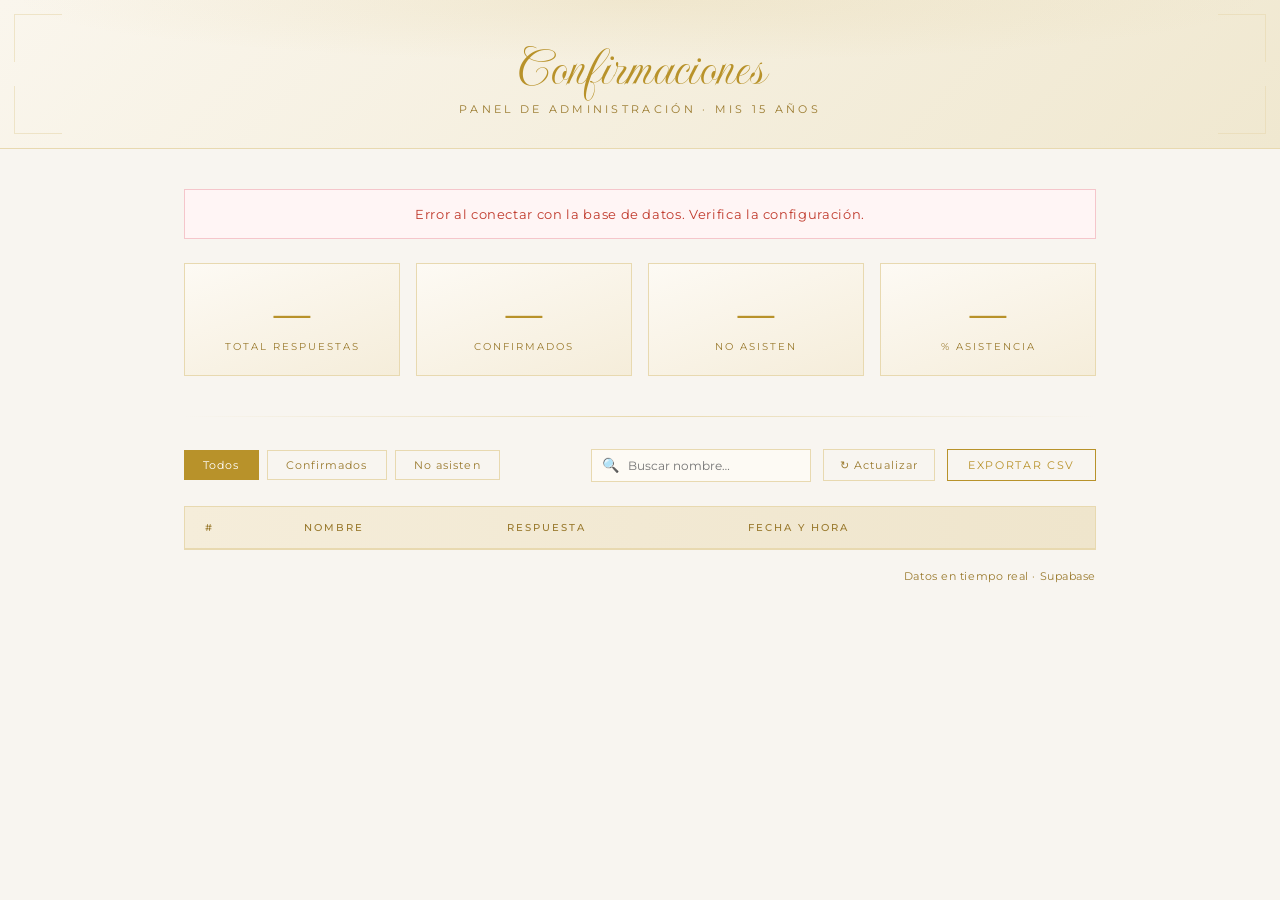
<file: admin.html>
<!doctype html>
<html lang="es">
<head>
  <meta charset="utf-8"/>
  <meta name="viewport" content="width=device-width, initial-scale=1"/>
  <title>Panel de Confirmaciones — Mis 15</title>

  <link rel="preconnect" href="https://fonts.googleapis.com">
  <link rel="preconnect" href="https://fonts.gstatic.com" crossorigin>
  <link href="https://fonts.googleapis.com/css2?family=Imperial+Script&family=Cormorant+Garamond:ital,wght@0,400;0,600;1,400&family=Montserrat:wght@300;400;500;600&display=swap" rel="stylesheet">

  <style>
    :root {
      --gold:        #b8922a;
      --gold-light:  #c9a84c;
      --gold-pale:   #e8d9b0;
      --cream:       #f8f5f0;
      --cream-dark:  #f0ead8;
      --brown-deep:  #5a3e10;
      --brown-mid:   #7a5a1e;
      --brown-soft:  #9a7a2e;
      --shadow-gold: rgba(184,146,42,0.15);
    }

    *, *::before, *::after { box-sizing: border-box; margin: 0; padding: 0; }

    body {
      background: var(--cream);
      font-family: 'Montserrat', sans-serif;
      color: var(--brown-deep);
      min-height: 100vh;
    }

    /* ── Header ── */
    header {
      background: linear-gradient(135deg, #faf6ed 0%, #f0e8d0 100%);
      border-bottom: 1px solid var(--gold-pale);
      padding: 2.5rem 2rem 2rem;
      text-align: center;
      position: relative;
      overflow: hidden;
    }
    header::before {
      content: '';
      position: absolute;
      inset: 0;
      background: radial-gradient(ellipse 70% 60% at 50% 0%, rgba(201,168,76,0.12) 0%, transparent 70%);
      pointer-events: none;
    }
    .header-script {
      font-family: 'Imperial Script', cursive;
      font-size: 56px;
      color: var(--gold);
      line-height: 1;
      display: block;
    }
    .header-sub {
      font-size: 11px;
      letter-spacing: 0.3em;
      text-transform: uppercase;
      color: var(--brown-soft);
      margin-top: 0.4rem;
    }
    .corner-ornament {
      position: absolute;
      width: 48px; height: 48px;
      border-color: var(--gold-pale);
      border-style: solid;
      opacity: 0.6;
    }
    .corner-ornament.tl { top: 14px; left: 14px; border-width: 1px 0 0 1px; }
    .corner-ornament.tr { top: 14px; right: 14px; border-width: 1px 1px 0 0; }
    .corner-ornament.bl { bottom: 14px; left: 14px; border-width: 0 0 1px 1px; }
    .corner-ornament.br { bottom: 14px; right: 14px; border-width: 0 1px 1px 0; }

    /* ── Layout ── */
    .page-body {
      max-width: 960px;
      margin: 0 auto;
      padding: 2.5rem 1.5rem 4rem;
    }

    /* ── Loading / error banner ── */
    .status-banner {
      text-align: center;
      padding: 1rem;
      font-size: 13px;
      letter-spacing: 0.05em;
      margin-bottom: 1.5rem;
      border: 1px solid var(--gold-pale);
      color: var(--brown-soft);
      background: #fdfaf4;
      display: none;
    }
    .status-banner.visible { display: block; }
    .status-banner.error   { color: #c0392b; border-color: #f5c6cb; background: #fff5f5; }

    /* ── Stat cards ── */
    .stats-grid {
      display: grid;
      grid-template-columns: repeat(auto-fit, minmax(180px, 1fr));
      gap: 1rem;
      margin-bottom: 2.5rem;
    }
    .stat-card {
      background: linear-gradient(160deg, #fdfaf4 0%, #f5edda 100%);
      border: 1px solid var(--gold-pale);
      padding: 1.4rem 1.6rem;
      text-align: center;
    }
    .stat-number {
      font-family: 'Cormorant Garamond', serif;
      font-size: 48px;
      font-weight: 600;
      color: var(--gold);
      line-height: 1;
      display: block;
    }
    .stat-label {
      font-size: 10px;
      letter-spacing: 0.2em;
      text-transform: uppercase;
      color: var(--brown-soft);
      margin-top: 0.3rem;
      display: block;
    }

    /* ── Toolbar ── */
    .toolbar {
      display: flex;
      align-items: center;
      justify-content: space-between;
      flex-wrap: wrap;
      gap: 1rem;
      margin-bottom: 1.5rem;
    }
    .filter-group { display: flex; gap: 0.5rem; }
    .filter-btn {
      background: transparent;
      border: 1px solid var(--gold-pale);
      padding: 7px 18px;
      font-family: 'Montserrat', sans-serif;
      font-size: 11px;
      letter-spacing: 0.1em;
      color: var(--brown-soft);
      cursor: pointer;
      transition: background 0.2s, color 0.2s, border-color 0.2s;
    }
    .filter-btn:hover { background: rgba(201,168,76,0.1); }
    .filter-btn.active { background: var(--gold); border-color: var(--gold); color: #fff; }
    .search-wrap { position: relative; }
    .search-input {
      background: #fdfaf4;
      border: 1px solid var(--gold-pale);
      padding: 8px 14px 8px 36px;
      font-family: 'Montserrat', sans-serif;
      font-size: 12px;
      color: var(--brown-deep);
      width: 220px;
      outline: none;
      transition: border-color 0.2s, box-shadow 0.2s;
    }
    .search-input:focus {
      border-color: var(--gold-light);
      box-shadow: 0 0 0 3px rgba(184,146,42,0.1);
    }
    .search-icon {
      position: absolute;
      left: 11px; top: 50%;
      transform: translateY(-50%);
      color: var(--gold-light);
      font-size: 14px;
      pointer-events: none;
    }
    .export-btn {
      background: transparent;
      border: 1px solid var(--gold);
      padding: 8px 20px;
      font-family: 'Montserrat', sans-serif;
      font-size: 11px;
      letter-spacing: 0.15em;
      color: var(--gold);
      cursor: pointer;
      transition: background 0.2s, color 0.2s;
      text-transform: uppercase;
    }
    .export-btn:hover { background: var(--gold); color: #fff; }
    .refresh-btn {
      background: transparent;
      border: 1px solid var(--gold-pale);
      padding: 8px 16px;
      font-family: 'Montserrat', sans-serif;
      font-size: 11px;
      letter-spacing: 0.1em;
      color: var(--brown-soft);
      cursor: pointer;
      transition: background 0.2s, color 0.2s;
    }
    .refresh-btn:hover { background: rgba(201,168,76,0.1); }

    /* ── Table ── */
    .table-wrap {
      background: linear-gradient(160deg, #fdfaf4 0%, #f9f5eb 100%);
      border: 1px solid var(--gold-pale);
      overflow: hidden;
    }
    table { width: 100%; border-collapse: collapse; }
    thead {
      background: linear-gradient(to right, #f5edda, #efe5cc);
      border-bottom: 1px solid var(--gold-pale);
    }
    thead th {
      padding: 14px 20px;
      font-size: 10px;
      letter-spacing: 0.2em;
      text-transform: uppercase;
      color: var(--brown-soft);
      font-weight: 500;
      text-align: left;
    }
    tbody tr {
      border-bottom: 1px solid rgba(232,217,176,0.5);
      transition: background 0.15s;
    }
    tbody tr:last-child { border-bottom: none; }
    tbody tr:hover { background: rgba(201,168,76,0.05); }
    tbody td { padding: 14px 20px; font-size: 13px; color: var(--brown-mid); }
    .guest-name {
      font-family: 'Cormorant Garamond', serif;
      font-size: 16px;
      color: var(--brown-deep);
      font-weight: 600;
    }
    .badge {
      display: inline-block;
      padding: 4px 12px;
      font-size: 10px;
      letter-spacing: 0.1em;
      text-transform: uppercase;
      font-weight: 500;
    }
    .badge-si {
      background: rgba(184,146,42,0.12);
      color: var(--brown-mid);
      border: 1px solid var(--gold-pale);
    }
    .badge-no {
      background: rgba(90,62,16,0.07);
      color: var(--brown-soft);
      border: 1px solid rgba(154,122,46,0.2);
    }
    .timestamp { font-size: 11px; color: var(--brown-soft); opacity: 0.7; }
    .empty-state { text-align: center; padding: 4rem 2rem; }
    .empty-icon {
      font-family: 'Imperial Script', cursive;
      font-size: 64px;
      color: var(--gold-pale);
      display: block;
      margin-bottom: 1rem;
      line-height: 1;
    }
    .empty-text { font-size: 13px; color: var(--brown-soft); letter-spacing: 0.05em; }
    .del-btn {
      background: none;
      border: none;
      cursor: pointer;
      color: var(--gold-pale);
      font-size: 16px;
      padding: 4px;
      line-height: 1;
      transition: color 0.2s;
    }
    .del-btn:hover { color: #c0392b; }
    .gold-line {
      width: 100%;
      height: 1px;
      background: linear-gradient(to right, transparent, var(--gold-pale), transparent);
      margin: 2rem 0;
    }

    @media (max-width: 600px) {
      .header-script { font-size: 40px; }
      .stats-grid { grid-template-columns: 1fr 1fr; }
      .search-input { width: 100%; }
      .toolbar { flex-direction: column; align-items: flex-start; }
      thead th:nth-child(4), tbody td:nth-child(4) { display: none; }
    }
  </style>
</head>
<body>

  <header>
    <div class="corner-ornament tl"></div>
    <div class="corner-ornament tr"></div>
    <div class="corner-ornament bl"></div>
    <div class="corner-ornament br"></div>
    <span class="header-script">Confirmaciones</span>
    <p class="header-sub">Panel de administración · Mis 15 años</p>
  </header>

  <div class="page-body">

    <div class="status-banner" id="status-banner">Cargando respuestas…</div>

    <!-- Stats -->
    <div class="stats-grid">
      <div class="stat-card">
        <span class="stat-number" id="stat-total">—</span>
        <span class="stat-label">Total respuestas</span>
      </div>
      <div class="stat-card">
        <span class="stat-number" id="stat-si">—</span>
        <span class="stat-label">Confirmados</span>
      </div>
      <div class="stat-card">
        <span class="stat-number" id="stat-no">—</span>
        <span class="stat-label">No asisten</span>
      </div>
      <div class="stat-card">
        <span class="stat-number" id="stat-pct">—</span>
        <span class="stat-label">% asistencia</span>
      </div>
    </div>

    <div class="gold-line"></div>

    <!-- Toolbar -->
    <div class="toolbar">
      <div class="filter-group">
        <button class="filter-btn active" data-filter="all" onclick="setFilter('all')">Todos</button>
        <button class="filter-btn" data-filter="si" onclick="setFilter('si')">Confirmados</button>
        <button class="filter-btn" data-filter="no" onclick="setFilter('no')">No asisten</button>
      </div>
      <div style="display:flex; gap:0.75rem; flex-wrap:wrap; align-items:center;">
        <div class="search-wrap">
          <span class="search-icon">&#128269;</span>
          <input type="text" class="search-input" id="search" placeholder="Buscar nombre…" oninput="renderTable()">
        </div>
        <button class="refresh-btn" onclick="loadData()">↻ Actualizar</button>
        <button class="export-btn" onclick="exportCSV()">Exportar CSV</button>
      </div>
    </div>

    <!-- Table -->
    <div class="table-wrap">
      <table>
        <thead>
          <tr>
            <th>#</th>
            <th>Nombre</th>
            <th>Respuesta</th>
            <th>Fecha y hora</th>
            <th></th>
          </tr>
        </thead>
        <tbody id="rsvp-tbody"></tbody>
      </table>
      <div id="empty-state" class="empty-state" style="display:none;">
        <span class="empty-icon">~</span>
        <p class="empty-text">Aún no hay respuestas registradas.</p>
      </div>
    </div>

    <p style="font-size:11px; color:var(--brown-soft); margin-top:1.2rem; letter-spacing:0.05em; text-align:right;">
      Datos en tiempo real · Supabase
    </p>

  </div>

  <script>
    // ── Supabase config — same values as in scripts.js ──────────────
    const SUPABASE_URL = 'https://jczhsfcowjpfzonpkufz.supabase.co';
    const SUPABASE_KEY = 'sb_publishable_DsLjXVM_ZqOxYVeVqI4X6A_U-QTgHof';
    const TABLE        = 'rsvp_responses';

    let allRows       = [];
    let currentFilter = 'all';

    // ── Fetch all rows from Supabase ─────────────────────────────────
    async function loadData() {
      showBanner('Cargando respuestas…', false);
      try {
        const res = await fetch(
          `${SUPABASE_URL}/rest/v1/${TABLE}?select=*&order=timestamp.desc`,
          {
            headers: {
              'apikey':        SUPABASE_KEY,
              'Authorization': 'Bearer ' + SUPABASE_KEY,
            },
          }
        );
        if (!res.ok) throw new Error(await res.text());
        allRows = await res.json();
        hideBanner();
        renderStats();
        renderTable();
      } catch (err) {
        showBanner('Error al conectar con la base de datos. Verifica la configuración.', true);
        console.error(err);
      }
    }

    // ── Delete a row by id ────────────────────────────────────────────
    async function deleteEntry(id) {
      if (!confirm('¿Eliminar esta respuesta?')) return;
      try {
        const res = await fetch(
          `${SUPABASE_URL}/rest/v1/${TABLE}?id=eq.${id}`,
          {
            method:  'DELETE',
            headers: {
              'apikey':        SUPABASE_KEY,
              'Authorization': 'Bearer ' + SUPABASE_KEY,
            },
          }
        );
        if (!res.ok) throw new Error(await res.text());
        await loadData();
      } catch (err) {
        alert('No se pudo eliminar. Intenta de nuevo.');
        console.error(err);
      }
    }

    // ── UI helpers ───────────────────────────────────────────────────
    function showBanner(msg, isError) {
      const b = document.getElementById('status-banner');
      b.textContent = msg;
      b.className = 'status-banner visible' + (isError ? ' error' : '');
    }
    function hideBanner() {
      document.getElementById('status-banner').className = 'status-banner';
    }

    function setFilter(f) {
      currentFilter = f;
      document.querySelectorAll('.filter-btn').forEach(b =>
        b.classList.toggle('active', b.dataset.filter === f)
      );
      renderTable();
    }

    function renderStats() {
      const si = allRows.filter(r => r.option === 'si').length;
      const no = allRows.filter(r => r.option === 'no').length;
      document.getElementById('stat-total').textContent = allRows.length;
      document.getElementById('stat-si').textContent    = si;
      document.getElementById('stat-no').textContent    = no;
      document.getElementById('stat-pct').textContent   = allRows.length
        ? Math.round((si / allRows.length) * 100) + '%' : '—';
    }

    function renderTable() {
      const tbody = document.getElementById('rsvp-tbody');
      const empty = document.getElementById('empty-state');
      const query = document.getElementById('search').value.trim().toLowerCase();

      let rows = [...allRows];
      if (currentFilter !== 'all') rows = rows.filter(r => r.option === currentFilter);
      if (query) rows = rows.filter(r => r.name.toLowerCase().includes(query));

      tbody.innerHTML = '';
      if (!rows.length) { empty.style.display = 'block'; return; }
      empty.style.display = 'none';

      rows.forEach((r, i) => {
        const date = r.timestamp ? new Date(r.timestamp) : null;
        const dateStr = date
          ? date.toLocaleDateString('es-CO', { day:'2-digit', month:'short', year:'numeric' })
            + ' · ' + date.toLocaleTimeString('es-CO', { hour:'2-digit', minute:'2-digit' })
          : '—';
        const tr = document.createElement('tr');
        tr.innerHTML = `
          <td style="color:var(--brown-soft);font-size:12px;">${i + 1}</td>
          <td><span class="guest-name">${escHtml(r.name)}</span></td>
          <td>
            <span class="badge badge-${r.option}">
              ${r.option === 'si' ? '✓ Confirmado' : '✗ No asiste'}
            </span>
          </td>
          <td><span class="timestamp">${dateStr}</span></td>
          <td>
            <button class="del-btn" onclick="deleteEntry('${r.id}')" title="Eliminar">✕</button>
          </td>
        `;
        tbody.appendChild(tr);
      });
    }

    function exportCSV() {
      if (!allRows.length) { alert('No hay respuestas para exportar.'); return; }
      const header = ['Nombre', 'Respuesta', 'Fecha'];
      const lines  = allRows.map(r => {
        const date = r.timestamp ? new Date(r.timestamp).toLocaleString('es-CO') : '';
        return [r.name, r.option === 'si' ? 'Confirmado' : 'No asiste', date]
          .map(v => `"${v}"`).join(',');
      });
      const csv  = [header.join(','), ...lines].join('\n');
      const blob = new Blob(['\uFEFF' + csv], { type: 'text/csv;charset=utf-8;' });
      const url  = URL.createObjectURL(blob);
      const a    = document.createElement('a');
      a.href = url; a.download = 'confirmaciones_15.csv';
      a.click(); URL.revokeObjectURL(url);
    }

    function escHtml(s) {
      return s.replace(/&/g,'&amp;').replace(/</g,'&lt;').replace(/>/g,'&gt;').replace(/"/g,'&quot;');
    }

    // ── Init + auto-refresh every 30 s ───────────────────────────────
    loadData();
    setInterval(loadData, 30000);
  </script>
</body>
</html>
</file>
